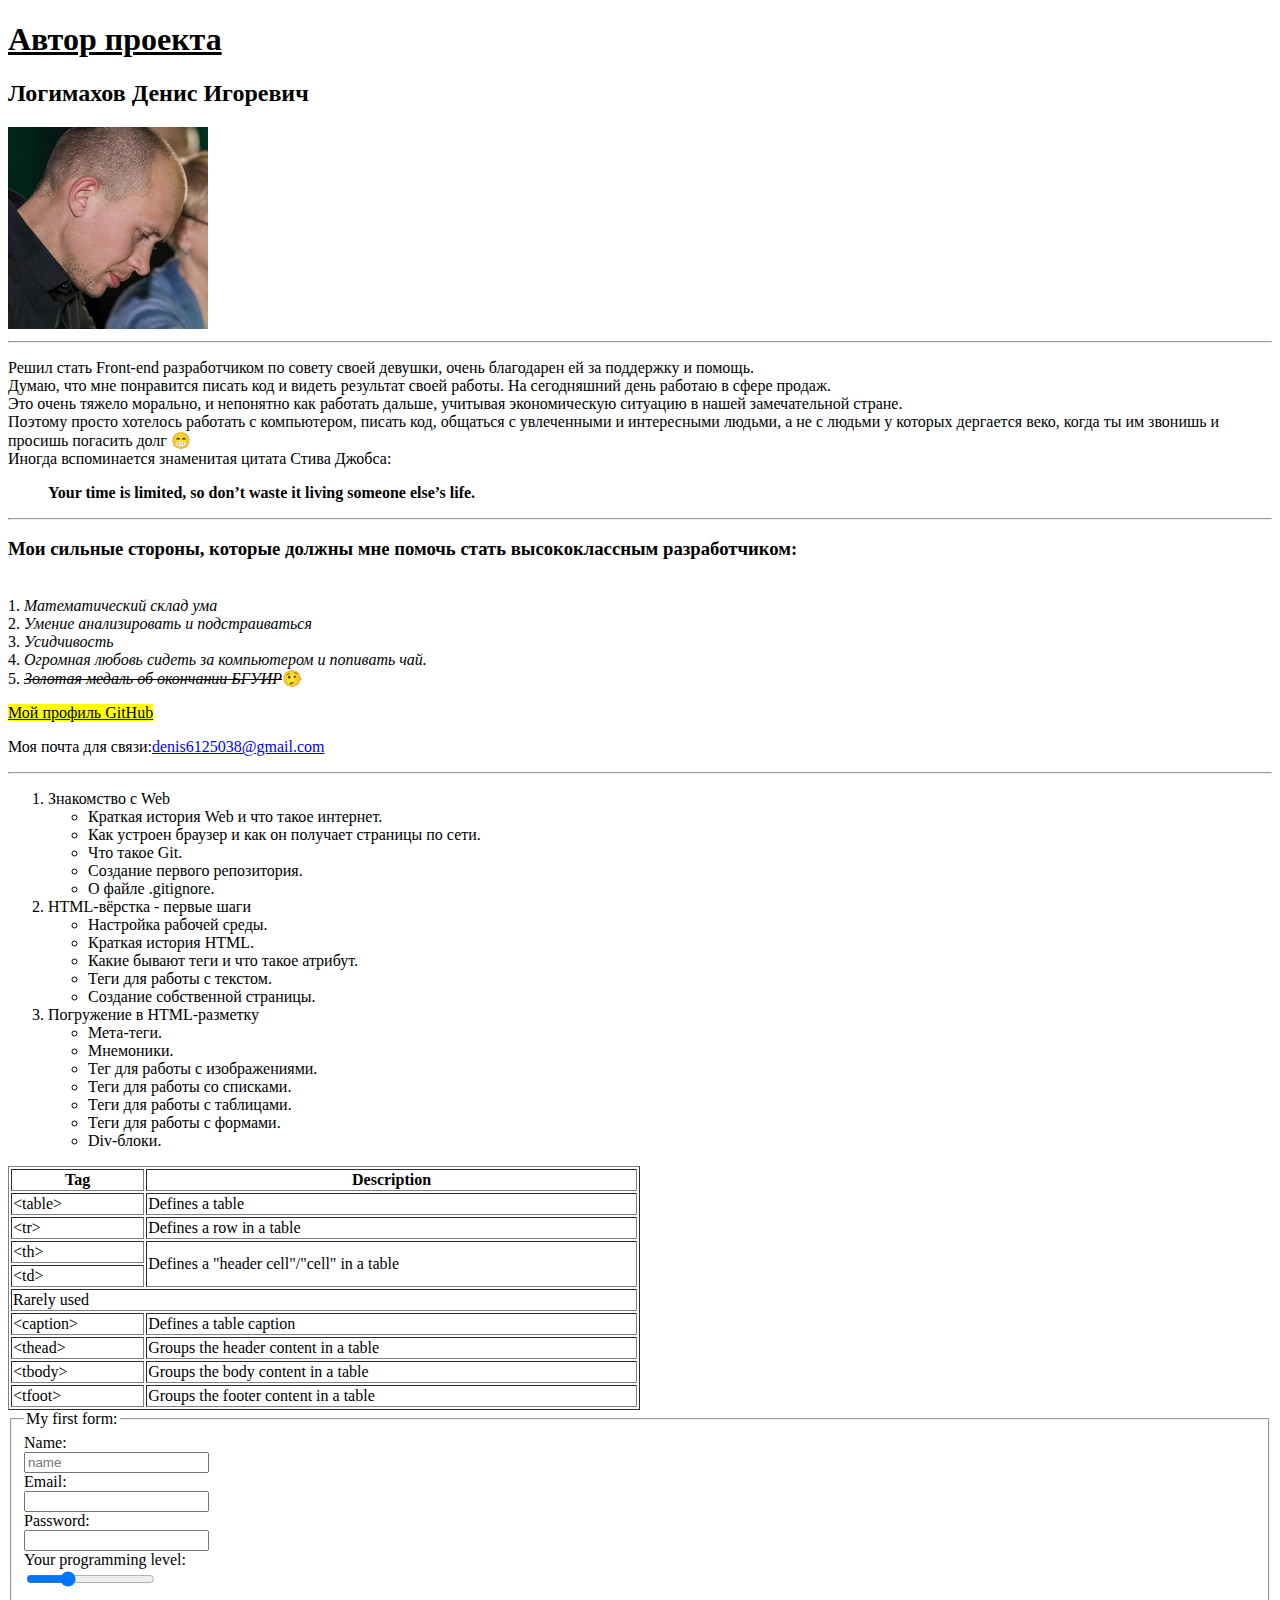
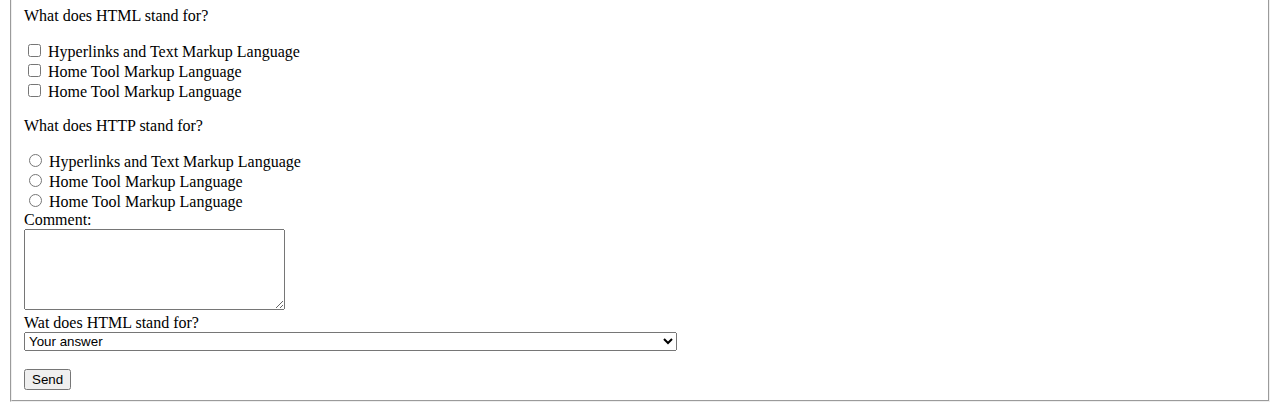
<file: lesson-3/index.html>
<!DOCTYPE html>
<html lang="en">
<head>
    <meta charset="UTF-8">
    <meta http-equiv="X-UA-Compatible" content="IE=edge">
    <meta name="viewport" content="width=device-width, initial-scale=1.0">
    <title>Document</title>
</head>
<body>
    <h1><ins>Автор проекта</ins></h1>
    <h2>Логимахов Денис Игоревич</h2>
    <img src="Фото-81.jpg" alt="Моя фотография" width="200px">
    <hr>
    <p>
        Решил стать Front-end разработчиком по совету своей девушки, очень благодарен ей за поддержку и помощь.
        <br> Думаю, что мне понравится писать код и видеть результат своей работы.
        На сегодняшний день работаю в сфере продаж.<br> Это очень тяжело морально,
        и непонятно как работать дальше, учитывая экономическую ситуацию в нашей
        замечательной стране.
        <br>Поэтому просто хотелось работать с компьютером, писать код, общаться с увлеченными и интересными людьми,
         а не с людьми у которых дергается веко, когда ты им звонишь и просишь погасить долг &#128513
         <br>Иногда вспоминается знаменитая цитата Стива Джобса:
         <blockquote cite="https://ok-english.ru/stay-hungry-stay-foolish-9-vyiskazyivaniy-stiva-dzhobsa/"><strong>Your time is limited, so don’t waste it living someone else’s life.</strong></blockquote>
    </p>
    <hr>
    <h3>Мои сильные стороны, которые должны мне помочь стать высококлассным разработчиком:</h3>
    <p>
        <br> 1. <i>Математический склад ума</i>
        <br> 2. <i>Умение анализировать и подстраиваться</i>
        <br> 3. <i>Усидчивость</i>
        <br> 4. <em>Огромная любовь сидеть за компьютером и попивать чай.</em>
        <br> 5. <del><i>Золотая медаль об окончании БГУИР</i></del>&#129317
    </p>
    <a href="https://github.com/Denis169" target="_blank"><mark>Мой профиль GitHub</mark></a>
    <p>Моя почта для связи:<a href="mailto:denis6125038@gmail.com">denis6125038@gmail.com</a></p>
    <hr>
    <ol>
        <li>Знакомство с Web</li>
        <ul>
            <li>Краткая история Web и что такое интернет.</li>
            <li>Как устроен браузер и как он получает страницы по сети.</li>
            <li>Что такое Git.</li>
            <li>Создание первого репозитория.</li>
            <li>О файле .gitignore.</li>
        </ul>
        <li>HTML-вёрстка - первые шаги</li>
        <ul>
            <li>Настройка рабочей среды.</li>
            <li>Краткая история HTML.</li>
            <li>Какие бывают теги и что такое атрибут.</li>
            <li>Теги для работы с текстом.</li>
            <li>Создание собственной страницы.</li>
        </ul>
        <li>Погружение в HTML-разметку</li>
        <ul>
            <li>Мета-теги.</li>
            <li>Мнемоники.</li>
            <li>Тег для работы с изображениями.</li>
            <li>Теги для работы со списками.</li>
            <li>Теги для работы с таблицами.</li>
            <li>Теги для работы с формами.</li>
            <li>Div-блоки.</li>
        </ul>
    </ol>
    <table border="1" width="50%">
        <thead>
            <tr>
                <th>Tag</th>
                <th>Description</th>
            </tr>
        </thead>
        <tbody>
            <tr>
                <td>&lttable&gt</td>
                <td>Defines a table</td>
            </tr>
            <tr>
                <td>&lttr&gt</td>
                <td>Defines a row in a table</td>
            </tr>
            <tr>
                <td>&ltth&gt</td>
                <td rowspan="2">Defines a "header cell"/"cell" in a table</td>
            </tr>
            <tr>
                <td>&lttd&gt</td>
            </tr>
            <tr>
                <td colspan="2">Rarely used</td>
            </tr>
            <tr>
                <td>&ltcaption&gt</td>
                <td>Defines a table caption</td>
            </tr>
            <tr>
                <td>&ltthead&gt</td>
                <td>Groups the header content in a table</td>
            </tr>
            <tr>
                <td>&lttbody&gt</td>
                <td>Groups the body content in a table</td>
            </tr>
            <tr>
                <td>&lttfoot&gt</td>
                <td>Groups the footer content in a table</td>
            </tr>
        </tbody>
    </table>
    <form>
        <fieldset>
           <legend>My first form:</legend>
            <div>
                <label for="name">Name:</label>
                <br><input type="text" id="name" placeholder="name" name="name" required>
            </div>
            <div>
                <label for="email">Email:</label>
                <br><input type="email" id="email" name="email">
            </div>
            <div>
                <label for="password">Password:</label>
                <br> <input type="password" id="password" name="password">
            </div>
            <div>
                <label for="range">Your programming level:</label>
                <br> <input type="range" min="0" max="100" step="1" value="30"id="password" name="level">
            </div>
            <div>
                <p>What does HTML stand for?</p>
                <input type="checkbox" id="checkbox 1" value="on" name="html">
                <label for="checkbox 1">Hyperlinks and Text Markup Language</label>
                <br> <input type="checkbox" id="checkbox 2" value="on" name="html">
                <label for="checkbox 2">Home Tool Markup Language</label>
                <br> <input type="checkbox" id="checkbox 3" value="on" name="html">
                <label for="checkbox 3">Home Tool Markup Language</label>
            </div>
            <div>
                <p>What does HTTP stand for?</p>
                <input type="radio" id="radio 1" value="on" name="http">
                <label for="radio 1">Hyperlinks and Text Markup Language</label>
                <br> <input type="radio" id="radio 2" value="on" name="http">
                <label for="radio 2">Home Tool Markup Language</label>
                <br> <input type="radio" id="radio 3" value="on" name="http">
                <label for="radio 3">Home Tool Markup Language</label>
            </div>
            <div>
                <label for="comment">Comment:</label>
                <br><textarea maxlength="500" name="comment" id="comment" cols="30" rows="5"></textarea>
            </div>
            <div>
                <label for="dl">Wat does HTML stand for?</label><br>
                <select name="select_html" id="dl">
                    <option value="0">Your answer</option>
                    <option value="1">HTML stands for Hyper Text Markup Language</option>
                    <option value="2">HTML is the standard markup language for creating Web pages</option>
                    <option value="3">HTML describes the structure of a Web page</option>
                    <option value="4">HTML consists of a series of elements</option>
                    <option value="5">HTML elements tell the browser how to display the content</option>
                    <option value="6">HTML elements label pieces of content such as "this is a heading", "this is a paragraph", "this is a link", etc.</option>
                    <option value="7">All options are correct</option>
                </select>
            </div>
            <br><button type="submit">Send</button>
        </fieldset>
    </form>
</body>
</html>
</file>
